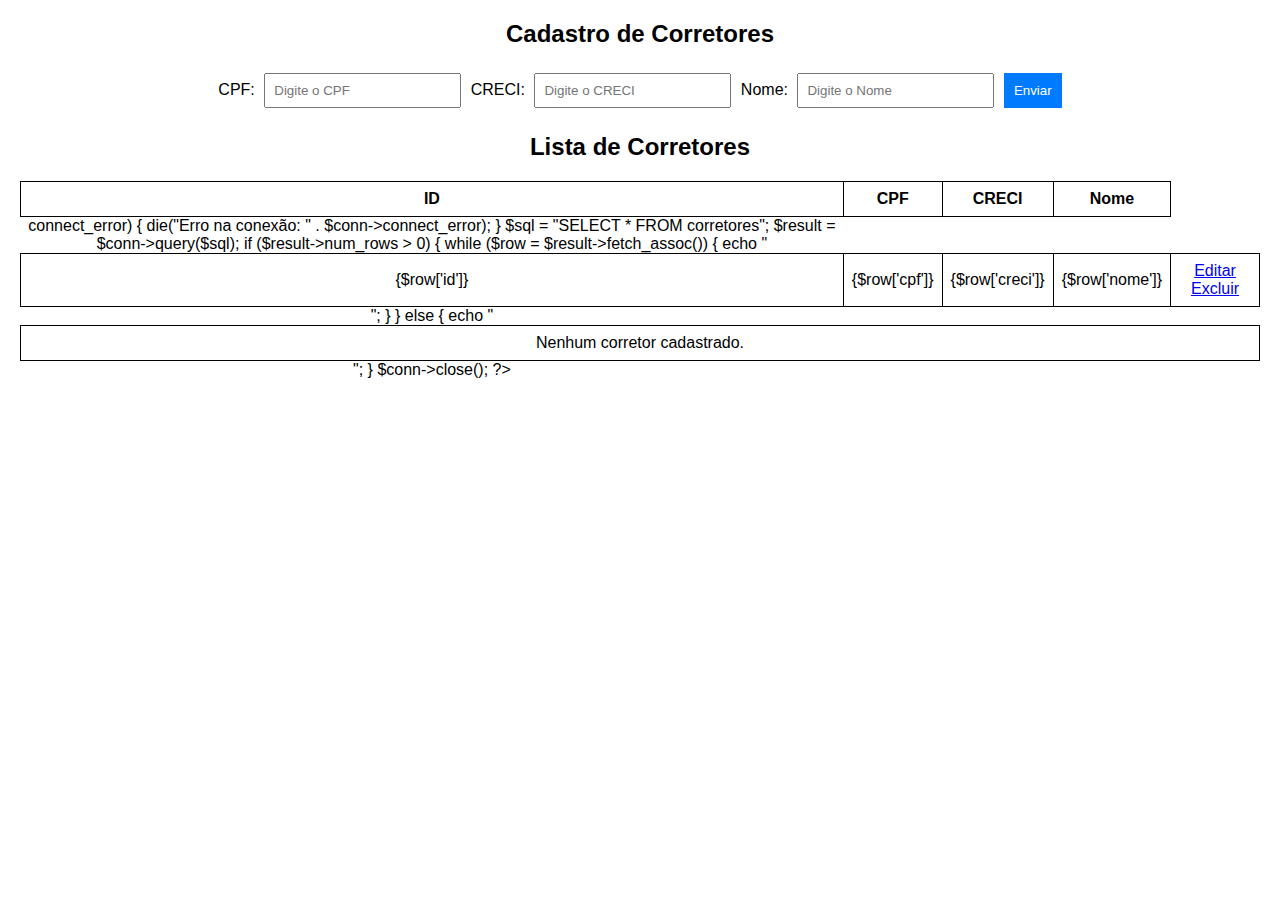
<file: projeto_corretores/index.html>
<!DOCTYPE html>
<html lang="pt-br">
<head>
    <meta charset="UTF-8">
    <meta name="viewport" content="width=device-width, initial-scale=1.0">
    <title>Cadastro de Corretores</title>
    <link rel="stylesheet" href="style.css">
    <script defer src="script.js"></script>
</head>
<body>

    <div class="container">
        <h2>Cadastro de Corretores</h2>

        <!-- Formulário -->
        <form id="corretorForm" action="process.php" method="POST">
            <label for="cpf">CPF:</label>
            <input type="text" id="cpf" name="cpf" maxlength="11" required placeholder="Digite o CPF">

            <label for="creci">CRECI:</label>
            <input type="text" id="creci" name="creci" required placeholder="Digite o CRECI">

            <label for="nome">Nome:</label>
            <input type="text" id="nome" name="nome" required placeholder="Digite o Nome">

            <button type="submit">Enviar</button>
        </form>

        <!-- Tabela de Corretores -->
        <h2>Lista de Corretores</h2>
        <table>
            <thead>
                <tr>
                    <th>ID</th>
                    <th>CPF</th>
                    <th>CRECI</th>
                    <th>Nome</th>
                </tr>
            </thead>
            <tbody id="tabelaCorretores">
                <!-- Registros carregados do banco aparecerão aqui -->
            </tbody>
        </table>

    </div>

</body>
</html>
</file>
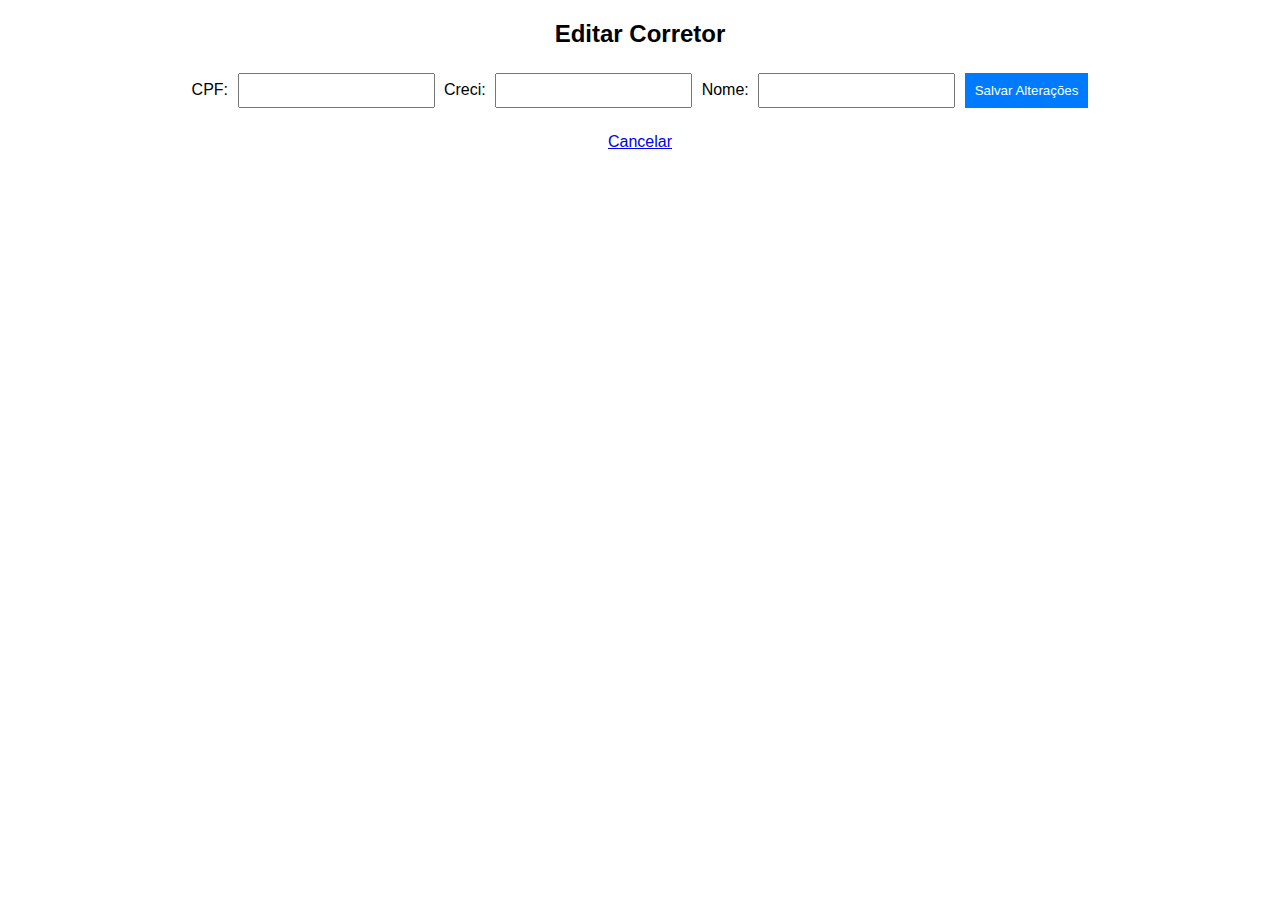
<file: projeto_corretores/editar.html>
<!DOCTYPE html>
<html lang="pt-br">
<head>
    <meta charset="UTF-8">
    <meta name="viewport" content="width=device-width, initial-scale=1.0">
    <title>Editar Corretor</title>
    <link rel="stylesheet" href="style.css">
    <script>
        document.addEventListener("DOMContentLoaded", function () {
            // Obtém os parâmetros da URL (ID, CPF, Creci e Nome)
            const urlParams = new URLSearchParams(window.location.search);
            document.getElementById("id").value = urlParams.get("id");
            document.getElementById("cpf").value = urlParams.get("cpf");
            document.getElementById("creci").value = urlParams.get("creci");
            document.getElementById("nome").value = urlParams.get("nome");
        });
    </script>
</head>
<body>
    <h2>Editar Corretor</h2>
    <form action="atualizar.php" method="POST">
        <input type="hidden" id="id" name="id">

        <label>CPF:</label>
        <input type="text" id="cpf" name="cpf" required>

        <label>Creci:</label>
        <input type="text" id="creci" name="creci" required>

        <label>Nome:</label>
        <input type="text" id="nome" name="nome" required>

        <button type="submit">Salvar Alterações</button>
    </form>

    <a href="index.html">Cancelar</a>
</body>
</html>
</file>
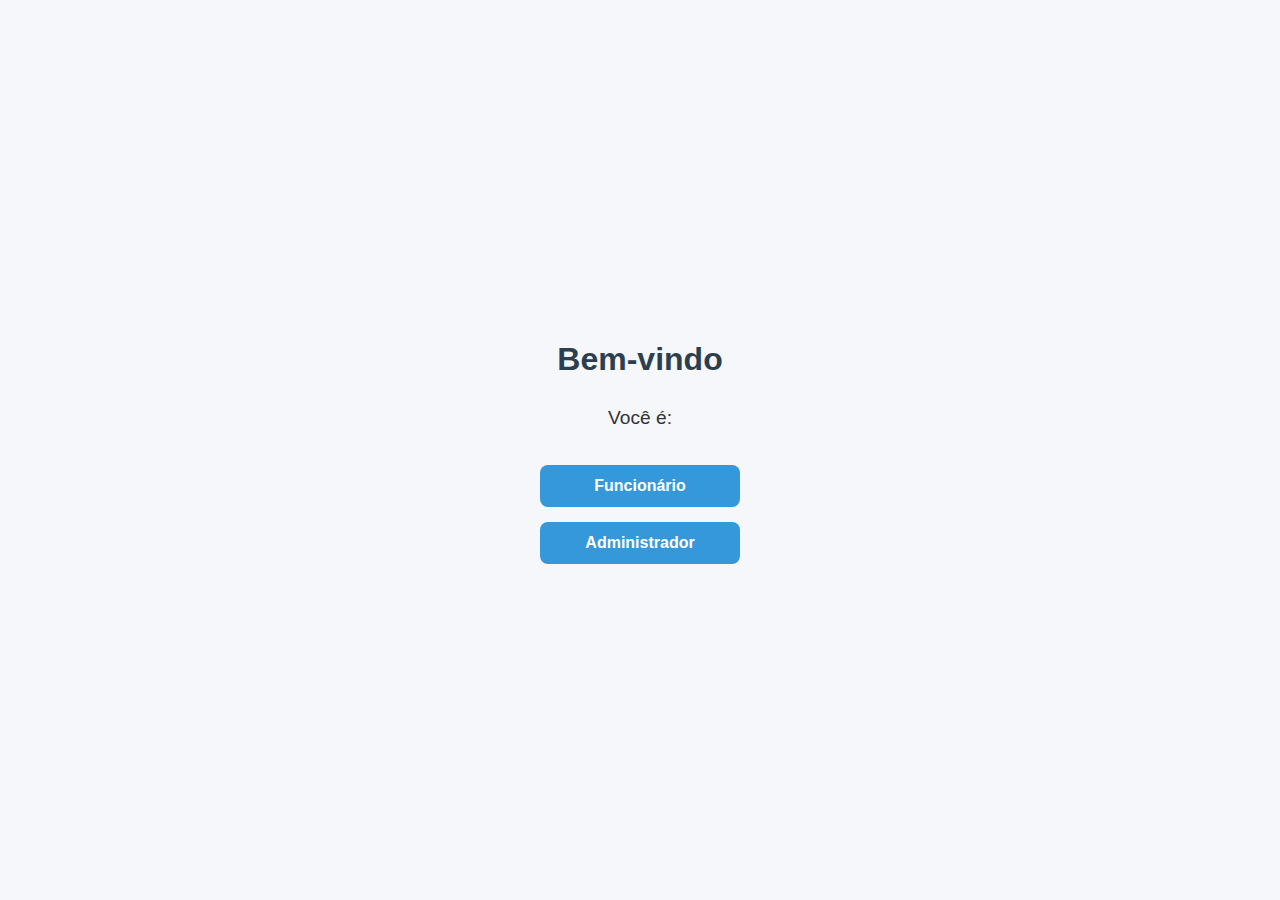
<file: projeto_cracha_codigo_de_barras/versao 3.0/home.html>
<!DOCTYPE html>
<html lang="pt-br">
<head>
  <meta charset="UTF-8">
  <title>Home</title>
  <style>
    /* Estilo básico */
    body {
      font-family: 'Segoe UI', Tahoma, Geneva, Verdana, sans-serif;
      background-color: #f5f7fa;
      color: #333;
      display: flex;
      flex-direction: column;
      align-items: center;
      justify-content: center;
      min-height: 100vh;
      margin: 0;
    }

    h1 {
      color: #2c3e50;
      margin-bottom: 10px;
    }

    p {
      font-size: 1.2rem;
      margin-bottom: 20px;
    }

    /* Estilos da lista */
    ul {
      list-style-type: none;
      padding: 0;
      display: flex;
      flex-direction: column;
      gap: 15px;
    }

    li {
      width: 200px;
      text-align: center;
    }

    a {
      display: block;
      padding: 12px;
      background-color: #3498db;
      color: white;
      text-decoration: none;
      font-weight: bold;
      border-radius: 8px;
      transition: background-color 0.3s ease;
    }

    a:hover {
      background-color: #2980b9;
    }
  </style>
</head>
<body>
  <h1>Bem-vindo</h1>
  <p>Você é:</p>
  <ul>
    <li><a href="login_func.php">Funcionário</a></li>
    <li><a href="login_admin.php">Administrador</a></li>
  </ul>
</body>
</html>
</file>
<file: projeto_corretores/style.css>
body {
    font-family: Arial, sans-serif;
    text-align: center;
    margin: 20px;
}

form {
    margin-bottom: 20px;
}

input {
    margin: 5px;
    padding: 8px;
}

button {
    background-color: #007bff;
    color: white;
    padding: 10px;
    border: none;
    cursor: pointer;
}

table {
    width: 100%;
    border-collapse: collapse;
    margin-top: 20px;
}

th, td {
    border: 1px solid black;
    padding: 8px;
    text-align: center;
}
</file>
